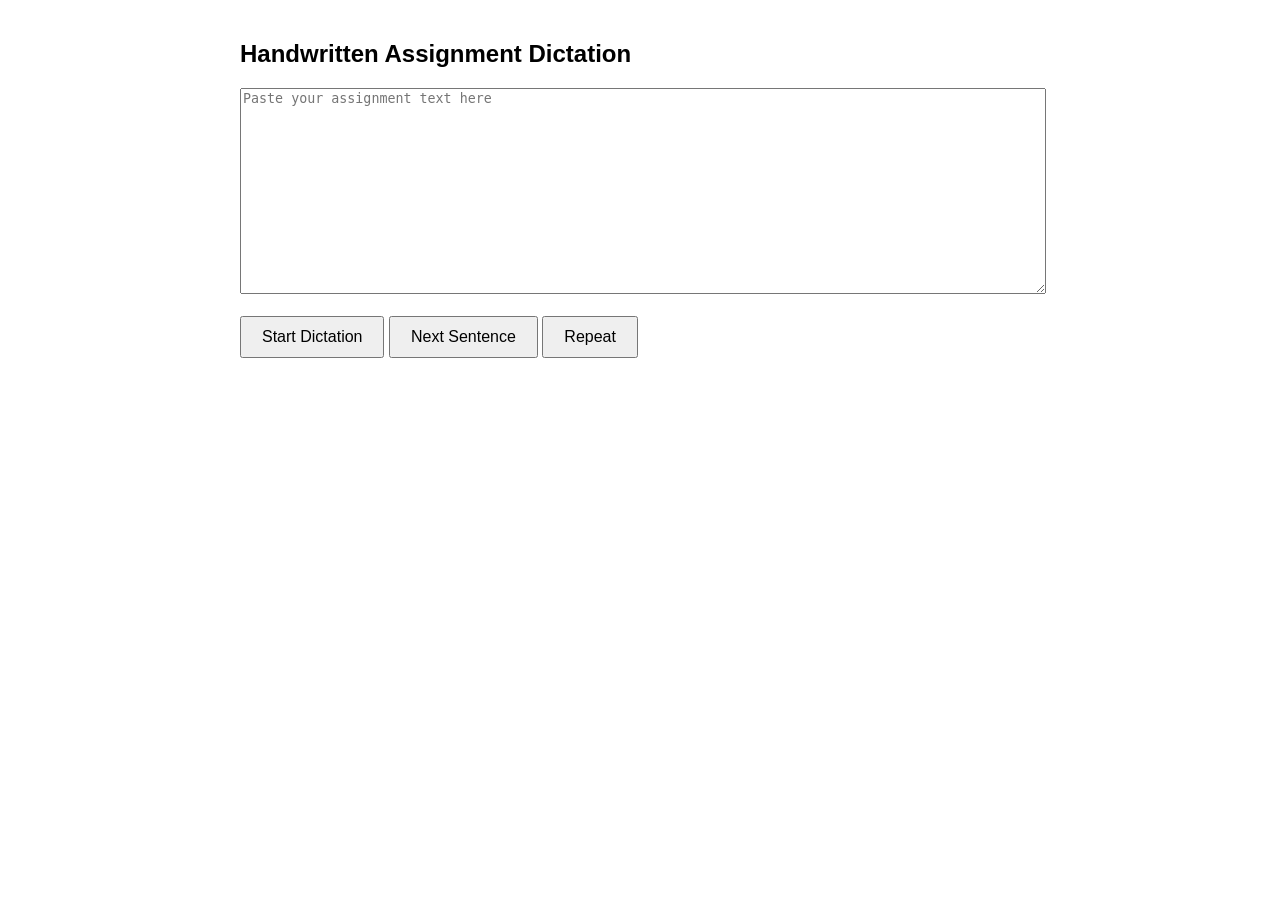
<file: index.html>
<!DOCTYPE html>
<html>

<head>
    <title>Dictation Tool</title>
    <link rel="stylesheet" href="styles.css">
</head>

<body>

    <h2>Handwritten Assignment Dictation</h2>

    <textarea id="text" placeholder="Paste your assignment text here"></textarea>
    <br><br>

    <button onclick="start()">Start Dictation</button>
    <button onclick="next()">Next Sentence</button>
    <button onclick="repeat()">Repeat</button>

    <div id="current"></div>

    <script src="script.js"></script>

</body>

</html>
</file>
<file: styles.css>
body {
    font-family: Arial;
    max-width: 800px;
    margin: 40px auto;
}

textarea {
    width: 100%;
    height: 200px;
}

button {
    padding: 10px 20px;
    font-size: 16px;
}

#current {
    margin-top: 20px;
    font-size: 20px;
}
</file>
